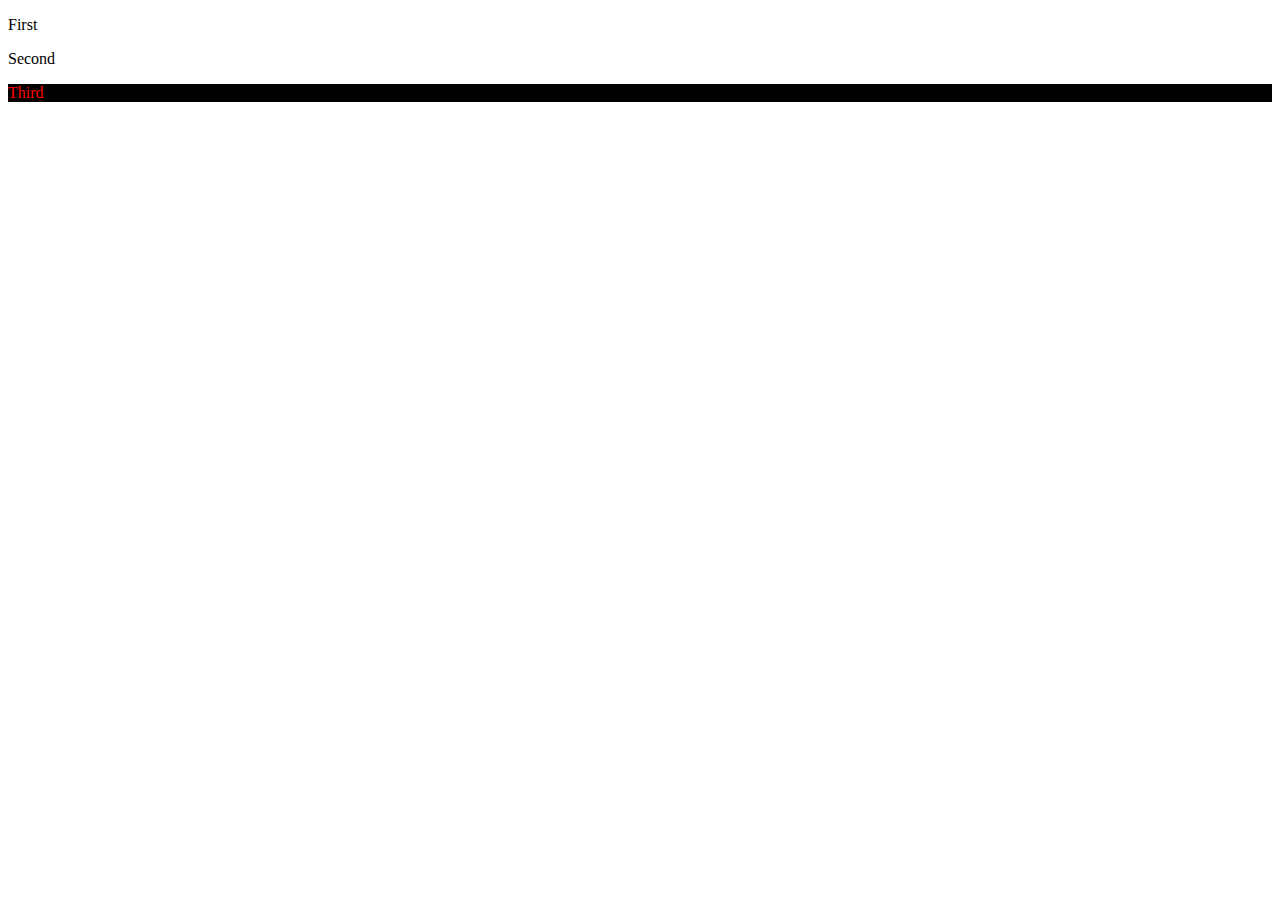
<file: task1/index.html>
<!DOCTYPE html>
<html lang="en">
<head>
    <meta charset="UTF-8">
    <meta name="viewport" content="width=device-width, initial-scale=1.0">
    <meta http-equiv="X-UA-Compatible" content="ie=edge">
    <link rel="stylesheet" href="styles/main.css">
    <title>Task 1</title>
</head>
<body>
   <div class="container">
      <p>First</p>
      <p>Second</p>
      <p>Third</p>
   </div>
</body>
</html>
</file>
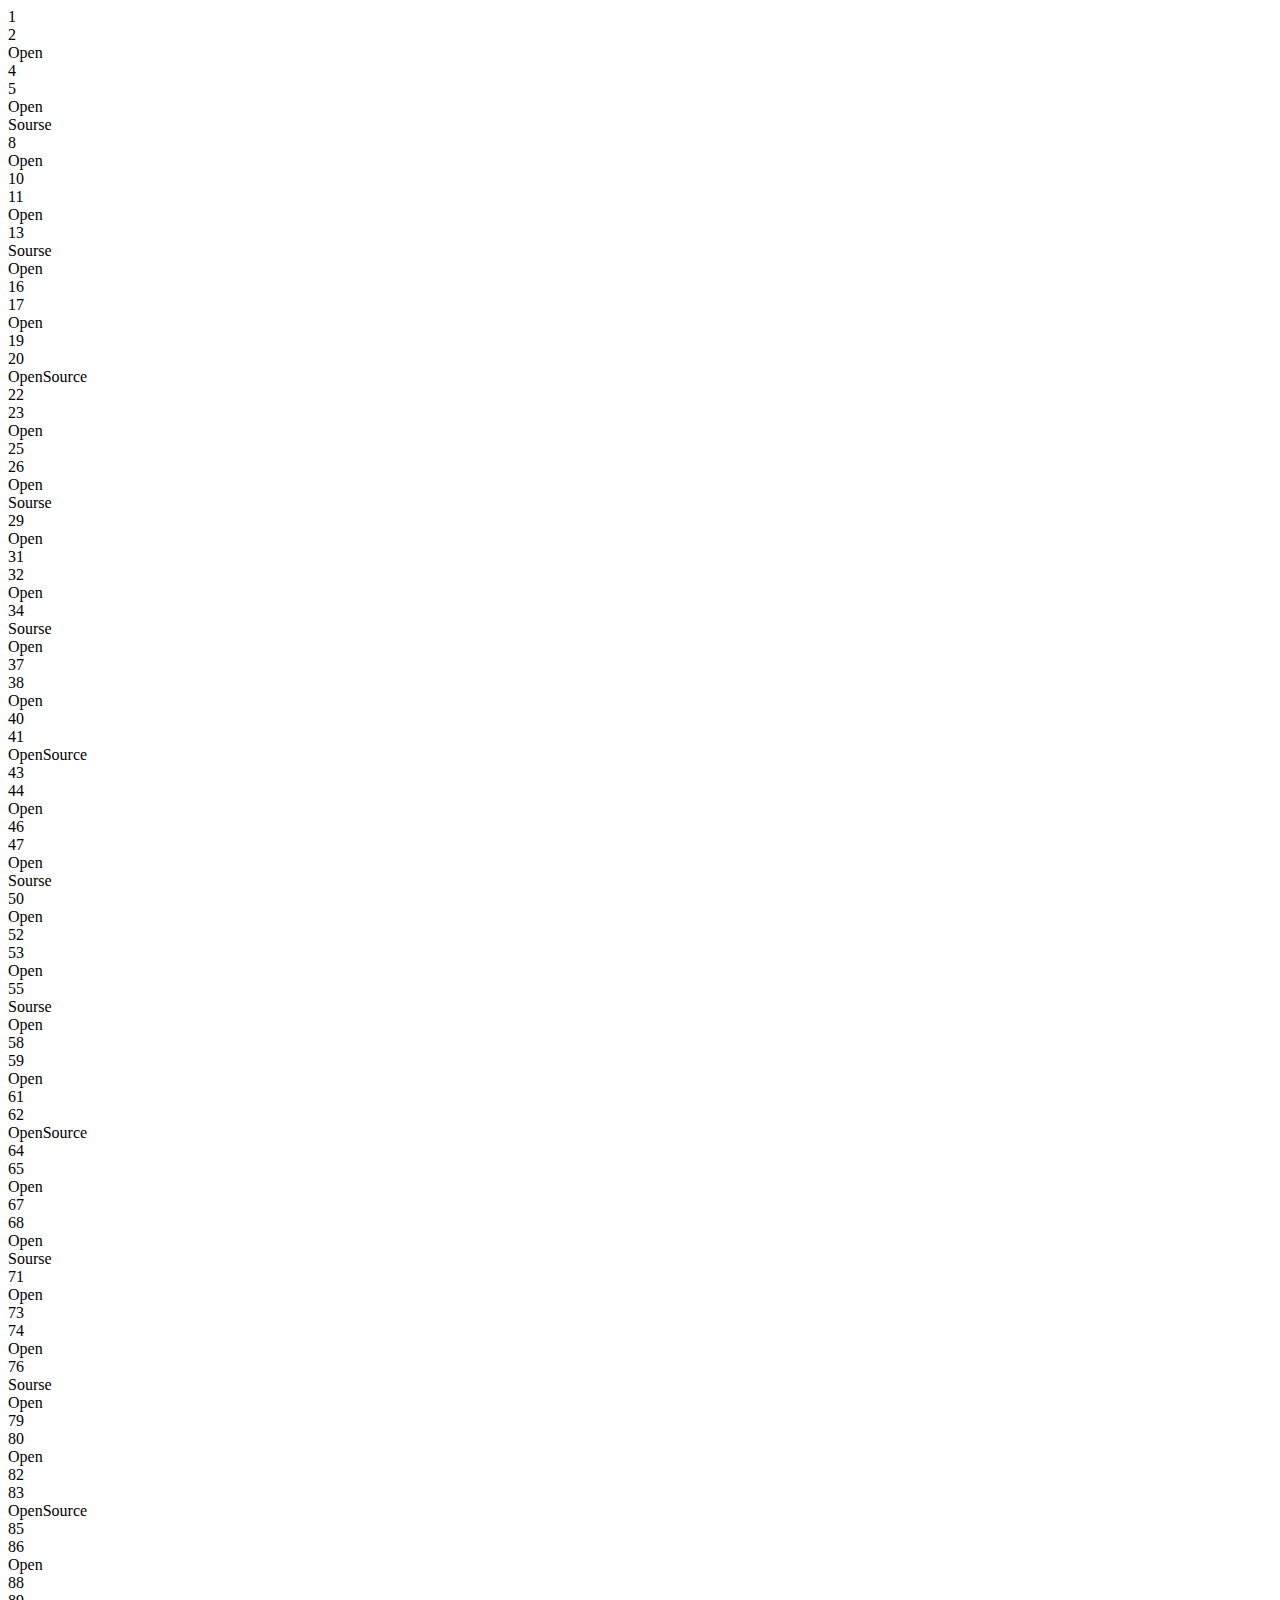
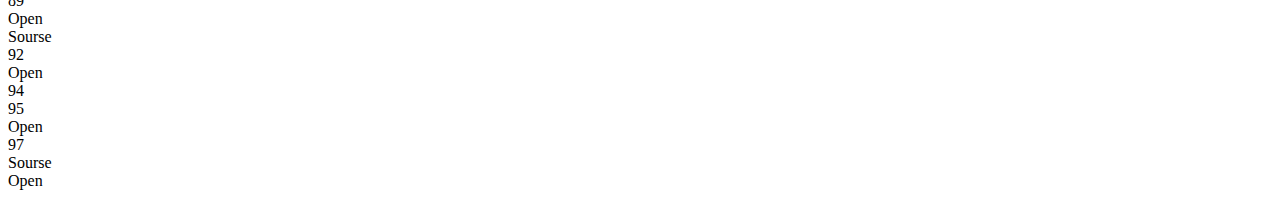
<file: task2/index.html>
<!DOCTYPE html>
<html lang="en">
<head>
    <meta charset="UTF-8">
    <meta name="viewport" content="width=device-width, initial-scale=1.0">
    <meta http-equiv="X-UA-Compatible" content="ie=edge">
    <title>Task 2</title>
</head>
<body>
    <script>
        const sequence = new Array(99).fill(0).map((item, i) => i + 1);
        console.log(sequence);

        sequence.forEach((i)=>{
            if( i%3 == 0 && i%7 == 0 ) {
                document.write(`OpenSource <br/>`);
            }
            else if ( i%3 == 0 ) {
                document.write(`Open <br/>`);
            }
            else if ( i%7 == 0 ) {
                document.write(`Sourse <br/>`);
            }
            else {
                document.write(`${i} <br/>`);
            }
        })
    </script>
</body>
</html>
</file>
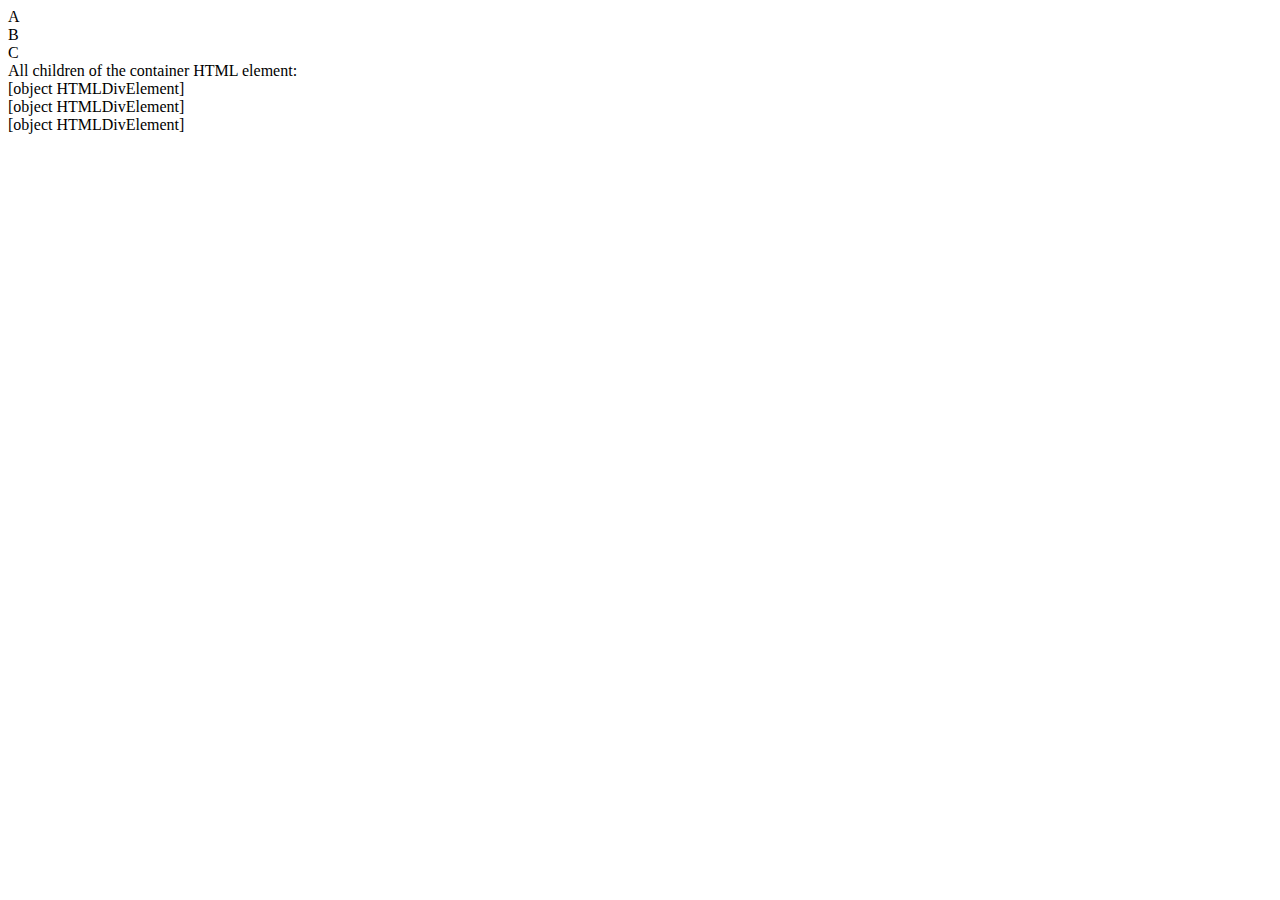
<file: task3/index.html>
<!DOCTYPE html>
<html lang="en">
<head>
    <meta charset="UTF-8">
    <meta name="viewport" content="width=device-width, initial-scale=1.0">
    <meta http-equiv="X-UA-Compatible" content="ie=edge">
    <title>Document</title>
</head>
<body>
    <div class="container">
        <div>A</div>
        <div>B</div>
        <div>C</div>
    </div>
    <script>
        let containerElement = document.querySelector('.container');
        let nodes = containerElement.children;
        document.write(`All children of the container HTML element: <br/>`);
        for(let i=0; i < nodes.length; i++) {
            document.write(nodes[i] + "<br/>");
        }
    </script>
</body>
</html>
</file>
<file: task1/styles/main.css>
p:last-child {
    color: red;
    background-color: black;
}
</file>
